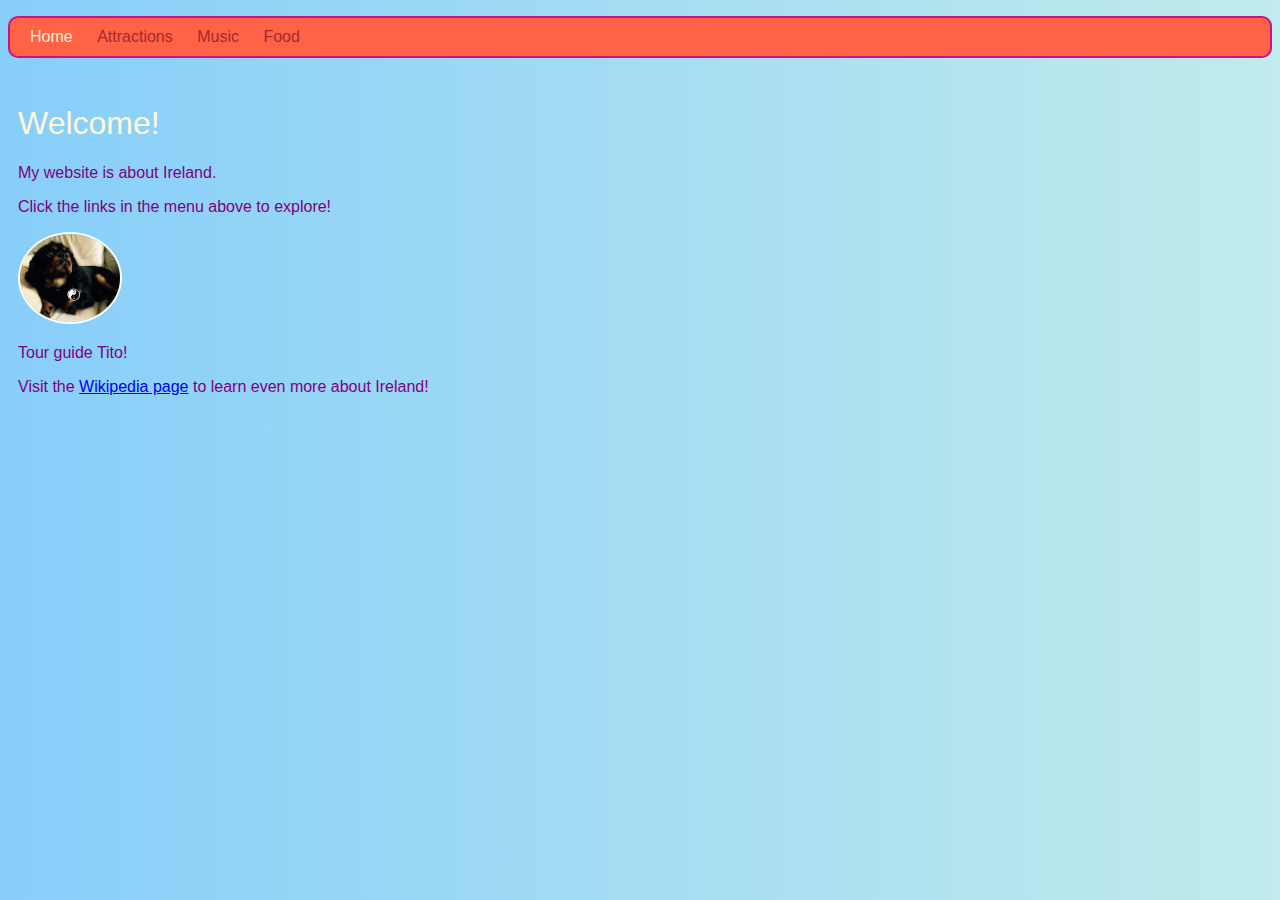
<file: projects/HTML_CSS/Advanced HTML_CSS/Advanced HTML CSS - Starter Project/index.html>
<!DOCTYPE html>
<html>
	<head>
		<title>Home</title>
		<link type="text/css" rel="stylesheet" href="styles.css"/>
		<meta charset="utf-8"/>
	</head>
	<body id="frontPage">
    <header>
      <nav>
        <ul>
          <li>Home</li>
          <li><a class="niceLinks" href="attractions.html">Attractions</a></li>
          <li><a class="niceLinks" href="music.html">Music</a></li>
          <li><a class="niceLinks" href="food.html">Food</a></li>
        </ul>
      </nav>
    </header>
		<main>	
		
		<article>
		  
    	<h1 id="welcomeText">Welcome!</h1>	
    		<p id="myCoolText">
          My website is about Ireland.
        </p> 
        <p>
          Click the links in the menu above to explore!
        </p>
        
      
        <img id="imgTito" class="solidRoundBorders" src="tito.png" alt="Tito the dog">  		
        <p>
          Tour guide Tito!
        </p>
       
       <p>
          Visit the <a href="https://en.wikipedia.org/wiki/Ireland">Wikipedia page</a> to learn even more about Ireland!
       </p>
      
  	</article>
		</main>
  	<footer>
  	  
  	</footer>	
	</body>
</html>
</file>
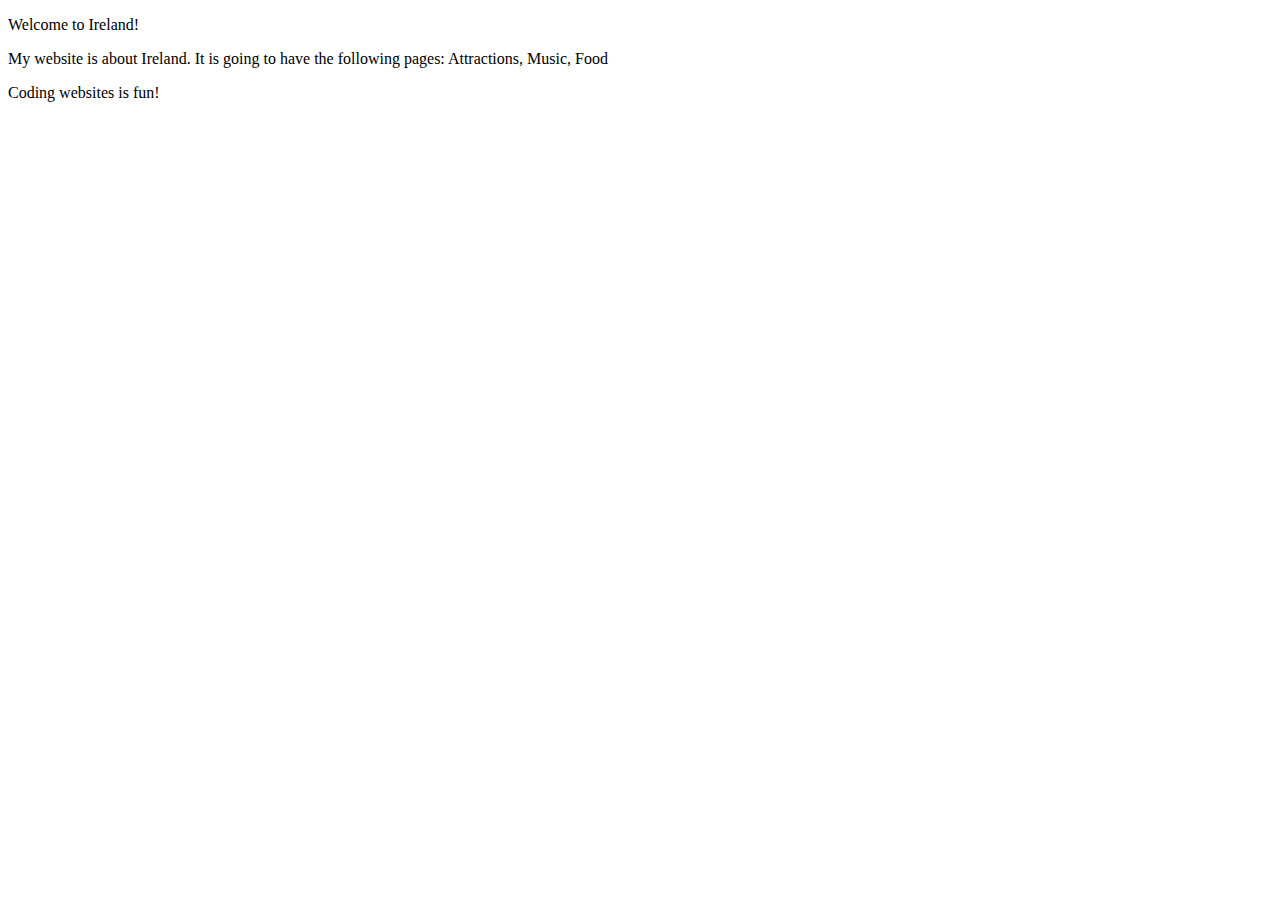
<file: projects/HTML_CSS/Beginner HTML_CSS/Beginner HTML CSS - Starter Project/index.html>
<!DOCTYPE html>
<html>
	<head>
		<title>My First Page</title>
		<link type="text/css" rel="stylesheet" href="styles.css"/>
		<meta charset="utf-8"/>
	</head>
	<body>
    <header>
      
    </header>
		<main>	
		
  		<p>Welcome to Ireland!</p>
  		
  		<p>
  		  My website is about Ireland. It is going to have the following pages: Attractions, Music, Food
  		</p>
  		
  		
  		<p>
  		  Coding websites is fun!
  		</p>
		
	    
		</main>
  	<footer>
  	  
  	</footer>	
	</body>
</html>
</file>
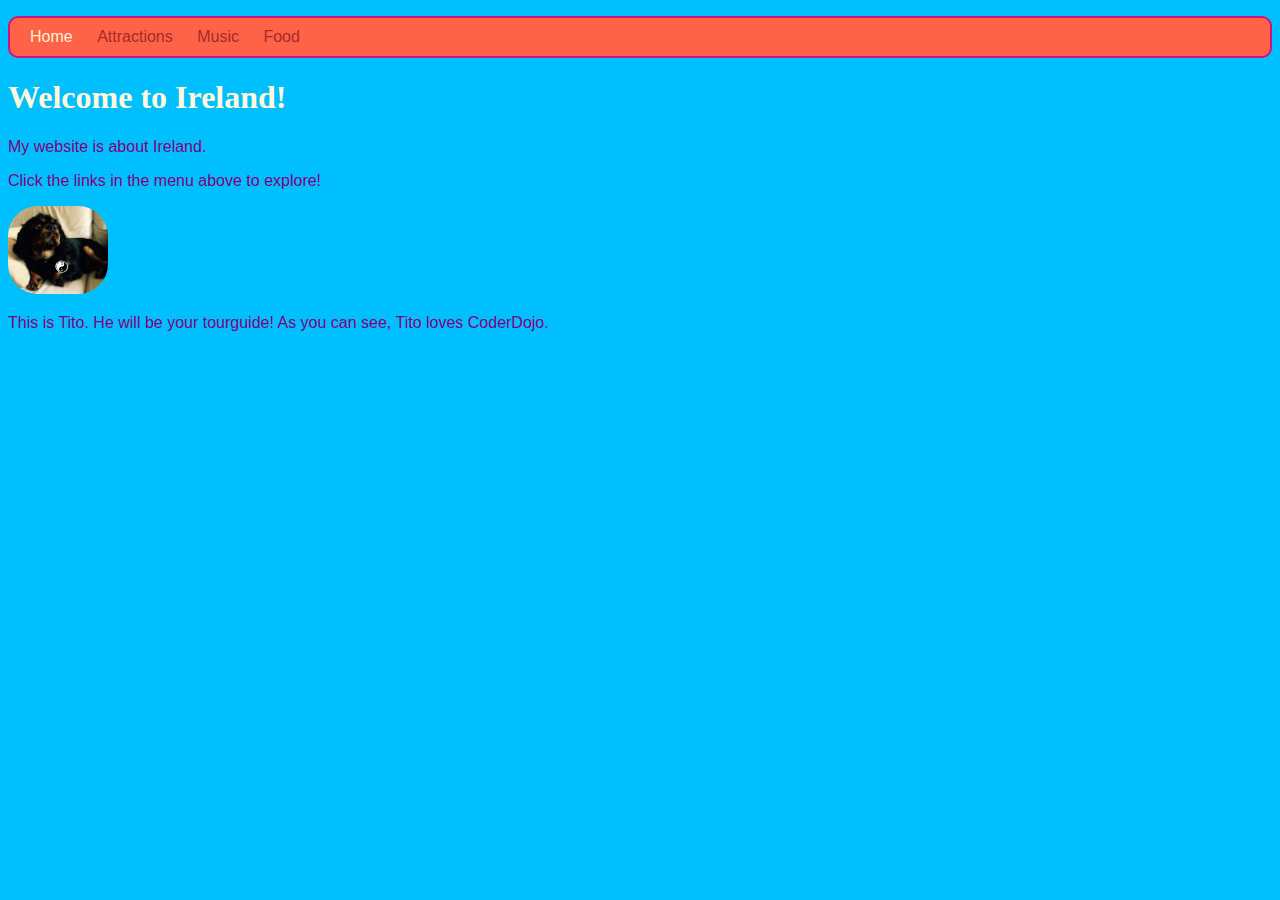
<file: projects/HTML_CSS/Intermediate HTML_CSS/Intermediate HTML CSS - Starter Project/index.html>
<!DOCTYPE html>
<html>
	<head>
		<title>Home</title>
		<link type="text/css" rel="stylesheet" href="styles.css"/>
		<meta charset="utf-8"/>
	</head>
	<body>
    <header>
      <nav>
        <ul>
          <li>Home</li>
          <li><a href="attractions.html">Attractions</a></li>
          <li><a href="music.html">Music</a></li>
          <li><a href="food.html">Food</a></li>
        </ul>
      </nav>
    </header>
		<main>	
		
  		<h1>Welcome to Ireland!</h1>
  		<p>
        My website is about Ireland.
      </p> 
      <p>
        Click the links in the menu above to explore!
      </p>
      
      <img src="tito.png" alt="Tito the dog" width="100px" />  		
      <p>
        This is Tito. He will be your tourguide! As you can see, Tito loves CoderDojo.
      </p>
  		
		</main>
  	<footer>
  	  
  	</footer>	
	</body>
</html>
</file>
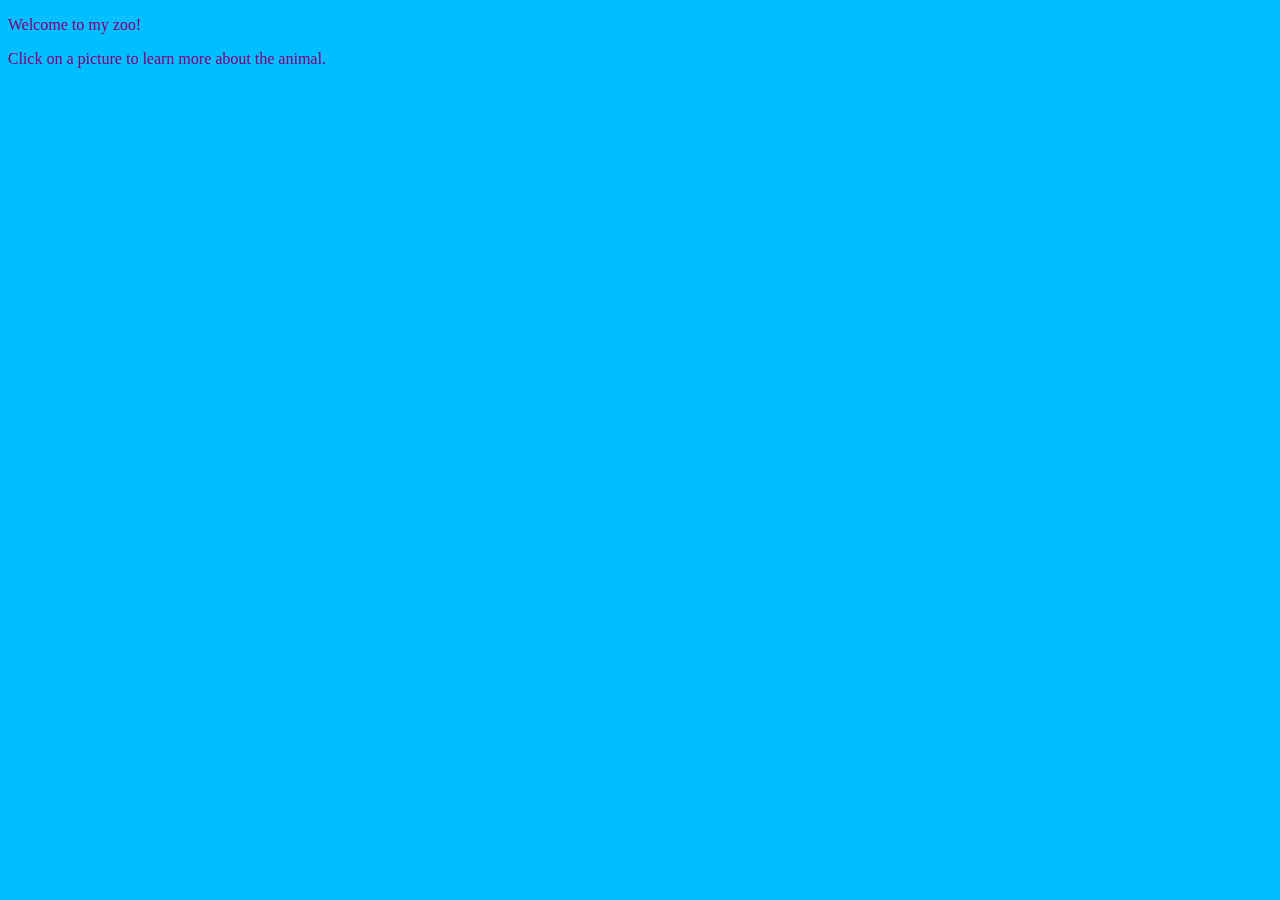
<file: projects/HTML_CSS/Mini Projects/Internet Zoo - Starter Project/index.html>
<!DOCTYPE html>
<html>
	<head>
		<title>Picture Click</title>
		<link type="text/css" rel="stylesheet" href="styles.css"/>
		<meta charset="utf-8"/>
	</head>
	<body>
	  <header>
	    
	  </header>
	  <main>
	    
	    <p>Welcome to my zoo!</p>
	    
	    <p>Click on a picture to learn more about the animal.</p>

	    
	    
	  </main>
	  <footer>
	    
	  </footer>
	</body>
</html>
</file>
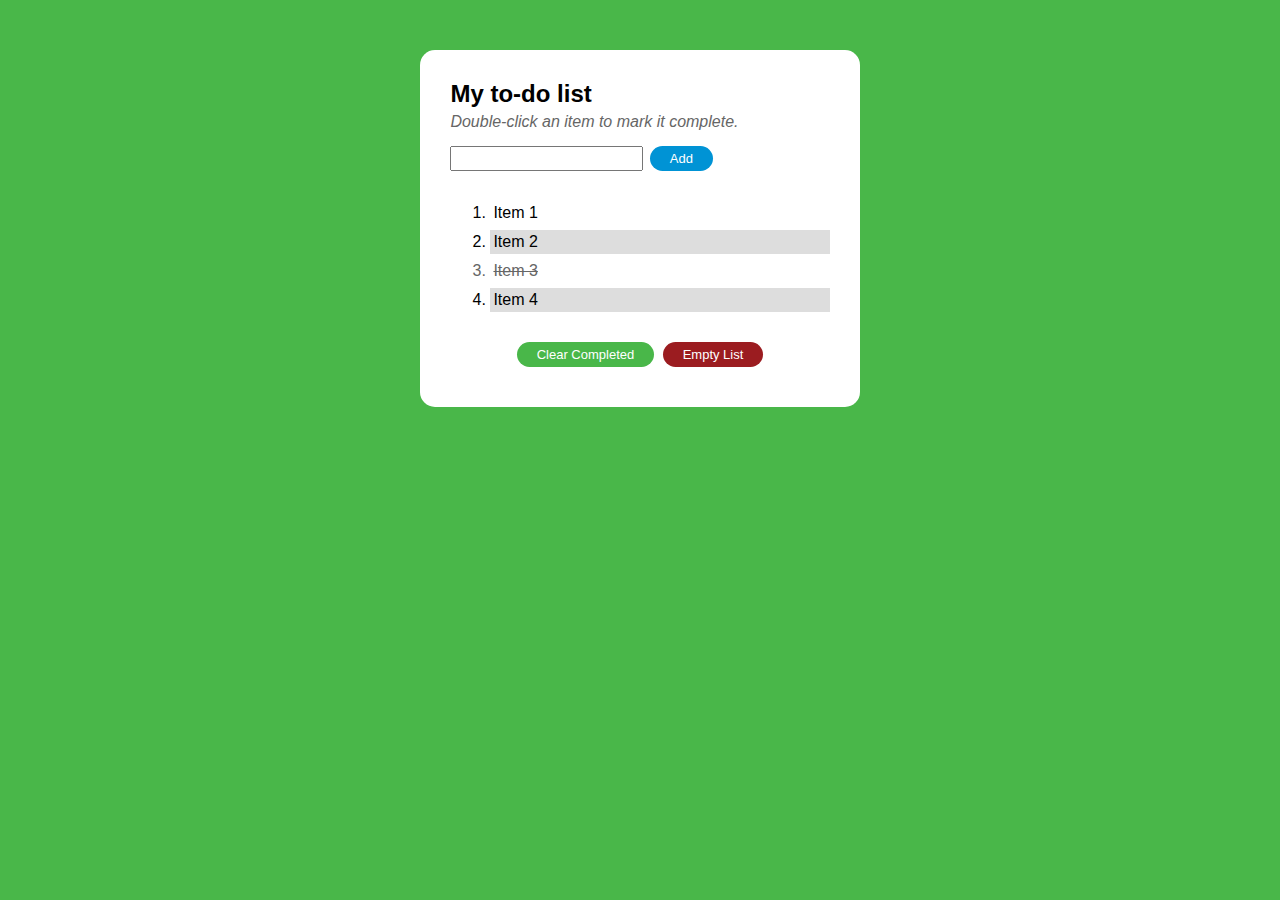
<file: projects/JavaScript/Intermediate JavaScript/Intermediate JavaScript - Starter Project/index.html>
<!DOCTYPE html>
<html>
    <head>
        <meta charset="utf-8">
        <title>My to-do list</title>
        <link rel="stylesheet" href="style.css" media="screen" charset="utf-8">
    </head>
    <body>
        <div class="todo-wrapper">
            <h2>My to-do list</h2>
            <p>Double-click an item to mark it complete.</p>
            <form name="todo-adder">
                <input type="text" name="new-todo" />
            </form>
            <div id="add-button" class="pretty-button">Add</div> <br />
            <ol class="todo-list" id="todo">
                <li>Item 1</li>
                <li>Item 2</li>
                <li class="completed">Item 3</li>
                <li>Item 4</li>
            </ol>
            <div class="control-wrapper">
                <div id="clear-button" class="pretty-button">Clear Completed</div>
                <div id="empty-button" class="pretty-button">Empty List</div>
            </div>
        </div>
        <!-- 
          Include to-do.js for to-do list code
          Notice that it's the last thing in the body tag
          This means that the page loads, *then* the JavaScript runs
        -->
        <script type="text/javascript" src="to-do.js"></script>
    </body>
</html>
</file>
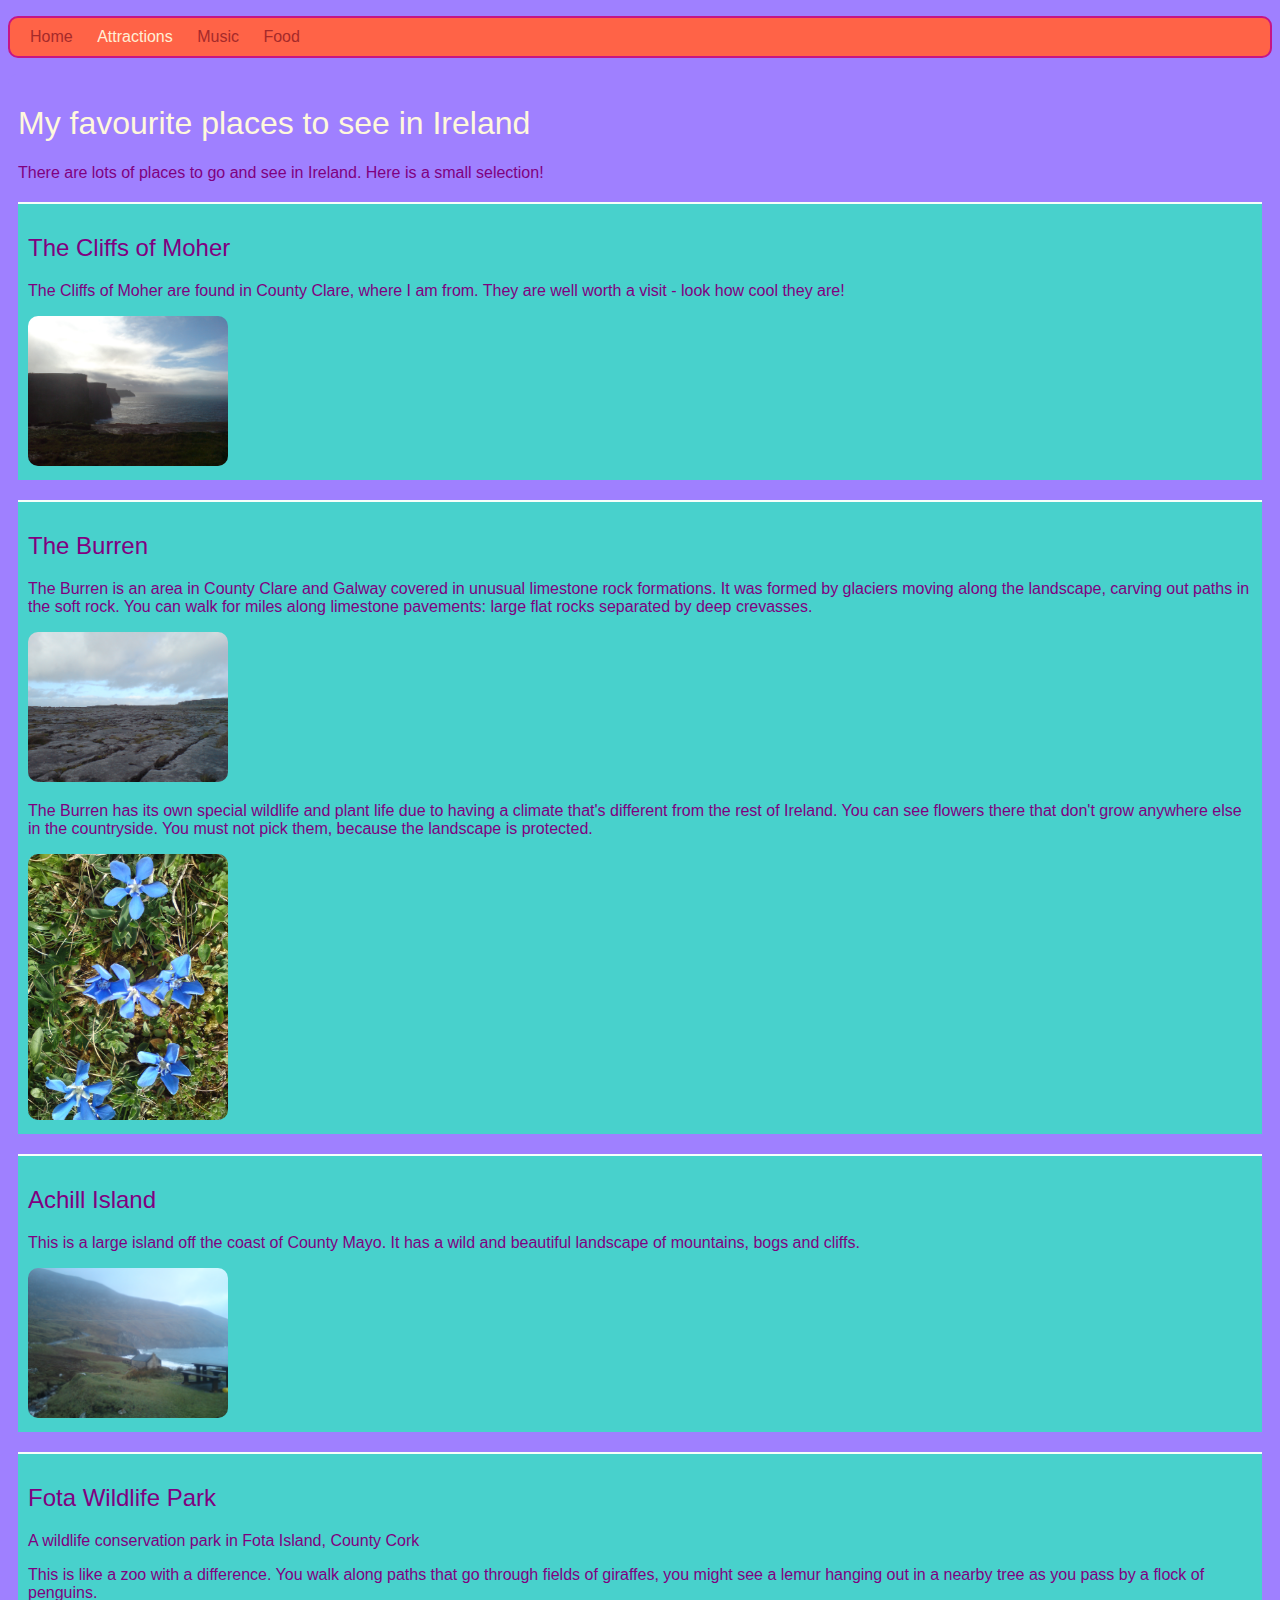
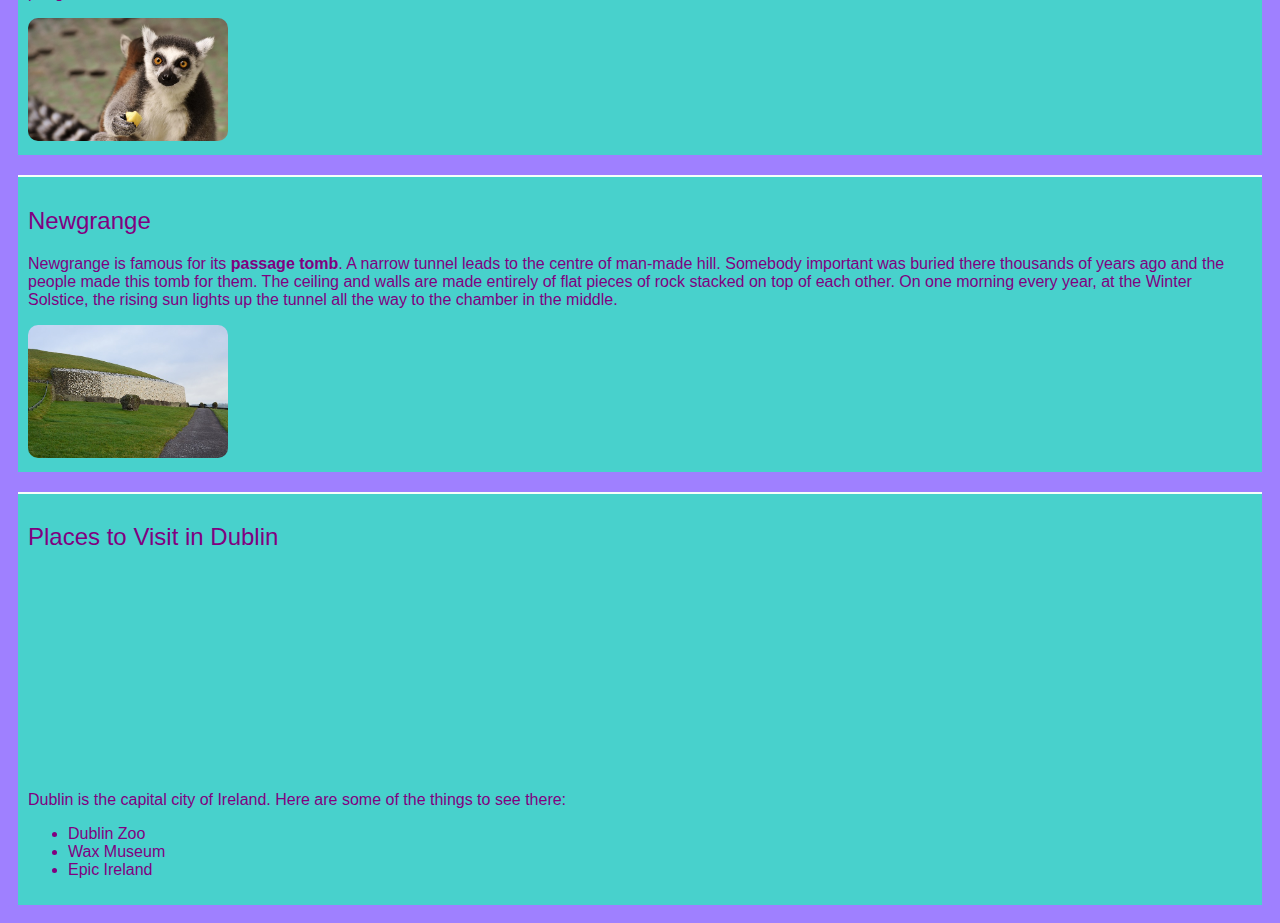
<file: projects/HTML_CSS/Advanced HTML_CSS/Advanced HTML CSS - Starter Project/attractions.html>
<!DOCTYPE html>
<html>
	<head>
		<title>Attractions in Ireland</title>
		<link type="text/css" rel="stylesheet" href="styles.css"/>
		<meta charset="utf-8"/>
	</head>
	<body>
	  <header>
	    <nav>
        <ul>
          <li><a class="niceLinks" href="index.html">Home</a></li>
          <li>Attractions</li>
          <li><a class="niceLinks" href="music.html">Music</a></li>
          <li><a class="niceLinks" href="food.html">Food</a></li>
        </ul>
      </nav>
	  </header>
	  <main>
	   <article class="purpleBackground">
	     
	     <h1>My favourite places to see in Ireland</h1>
	     <p>
	       There are lots of places to go and see in Ireland.
	       Here is a small selection!
	     </p>  
	     
	    <section id="scCliffs" class="greenBackground sectionSpacing">
    		  <h2>The Cliffs of Moher</h2>
    	    <p>The Cliffs of Moher are found in County Clare, where I am from. They are well worth a visit - look how cool they are!</p>
    	    <img src="cliffs.JPG" alt="The Cliffs of Moher" class="mediumPics" />
  		  </section>
  		  
  		  <section id="scBurren" class="greenBackground sectionSpacing">
    		  <h2>The Burren</h2>
    		  <p>The Burren is an area in County Clare and Galway covered in 
    		  unusual limestone rock formations. It was formed by glaciers 
    		  moving along the landscape, carving out paths in the soft rock.
    		  You can walk for miles along limestone pavements: large flat 
    		  rocks separated by deep crevasses.
    		  </p>
    		  <img src="burren_rocks.JPG" class="mediumPics" />
    		  <p>The Burren has its own special wildlife and plant life due to having
    		  a climate that's different from the rest of Ireland. You can see flowers
    		  there that don't grow anywhere else in the countryside. You must not pick 
    		  them, because the landscape is protected.
  		  </p>
    		  <img src="burren_flowers.JPG" class="mediumPics" />
  		  </section>
  		  
  		  <section id="scAchill" class="greenBackground sectionSpacing">
  		    <h2>Achill Island</h2>
  		    <p>
  		      This is a large island off the coast of County Mayo. It has a wild and
  		      beautiful landscape of mountains, bogs and cliffs.
  		    </p>
  		    <img src="achill.JPG" class="mediumPics">
  		 </section>
  		
  		 
  		  <section id="scFota" class="greenBackground sectionSpacing">
    		 <h2>Fota Wildlife Park</h2>
    		 <p>A wildlife conservation park in Fota Island, County Cork</p>
    		 <p>This is like a zoo with a difference. You walk along paths that go 
    		 through fields of giraffes, you might see a lemur hanging out in a nearby
    		 tree as you pass by a flock of penguins.</p>
         <img src="monkey-2223271_640.jpg" class="mediumPics">
  		 </section>
	
		  <section id="scNewgrange" class="greenBackground sectionSpacing">
  		  <h2>Newgrange</h2>
  		  <p>Newgrange is famous for its <strong>passage tomb</strong>.
  		  A narrow tunnel leads to the centre of man-made hill. Somebody important
  		  was buried there thousands of years ago and the people made this tomb for 
  		  them. The ceiling and walls are made entirely of flat pieces of rock stacked
  		  on top of each other. On one morning every year, at the Winter Solstice,
  		  the rising sun lights up the tunnel all the way to the chamber in the 
  		  middle.</p>
         <img src="newgrange-332864_640.jpg" class="mediumPics">
		  </section>
		  
		  <section class="greenBackground sectionSpacing">
  		  <h2>Places to Visit in Dublin</h2>
  		  <iframe src="https://www.google.com/maps/embed?pb=!1m18!1m12!1m3!1d152515.98633810444!2d-6.385786963763906!3d53.324238066857994!2m3!1f0!2f0!3f0!3m2!1i1024!2i768!4f13.1!3m3!1m2!1s0x48670e80ea27ac2f%3A0xa00c7a9973171a0!2sDublin!5e0!3m2!1sen!2sie!4v1496070218660" width="400px" height="200px" frameborder="0" style="border:0" allowfullscreen></iframe>
  		  
  		  <p>Dublin is the capital city of Ireland. Here are some of the things to see there:</p>
  		    <ul>
  		      <li>Dublin Zoo</li>
  		      <li>Wax Museum</li>
  		      <li>Epic Ireland</li>
  		    </ul>
		  </section>
	   </article>
	   
	  </main>
	  <footer>
	    
	  </footer>
	</body>
</html>
</file>
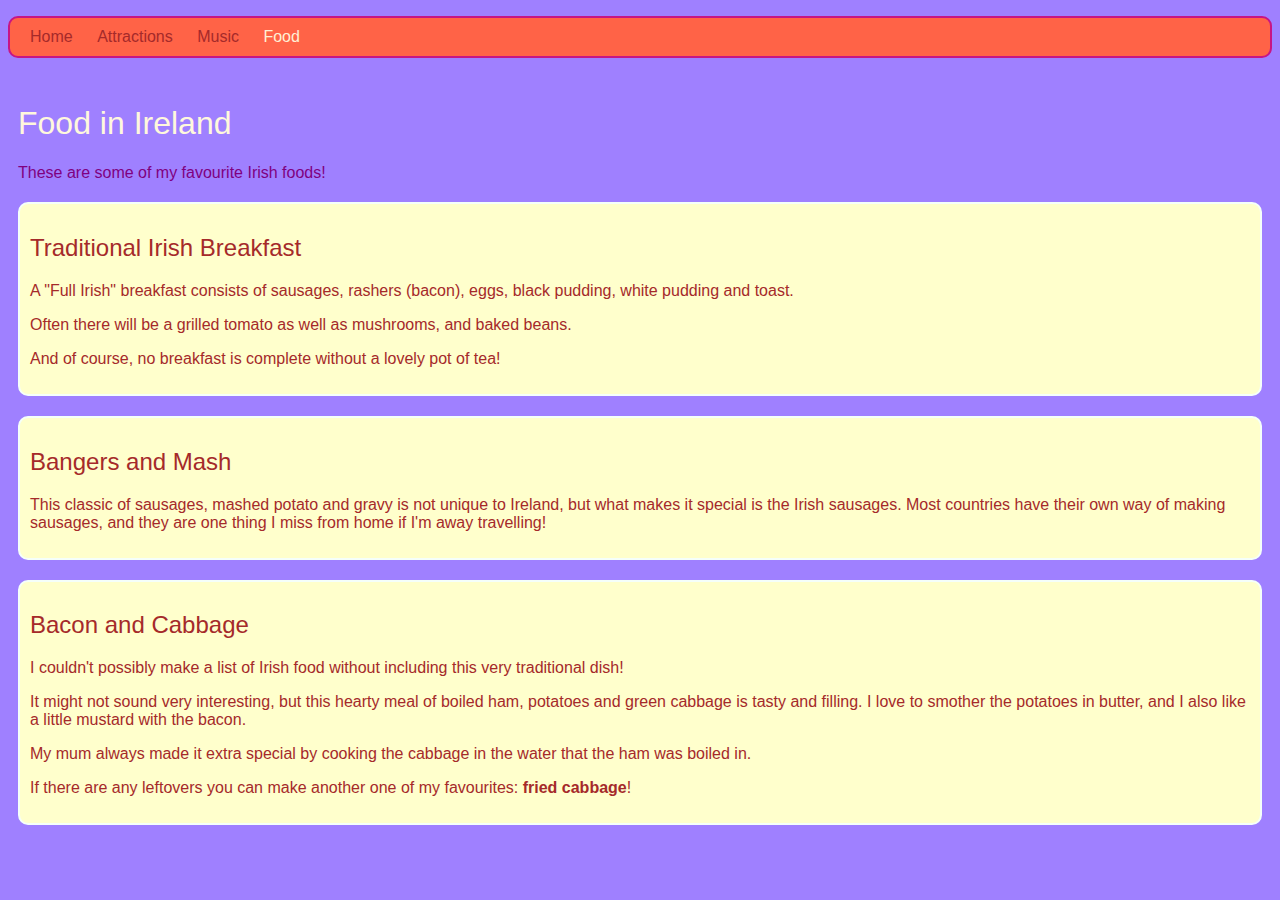
<file: projects/HTML_CSS/Advanced HTML_CSS/Advanced HTML CSS - Starter Project/food.html>
<!DOCTYPE html>
<html>
	<head>
		<title>Irish Food</title>
		<link type="text/css" rel="stylesheet" href="styles.css"/>
		<meta charset="utf-8"/>
	</head>
	<body>
	  <header>
	    <nav>
        <ul>
          <li><a class="niceLinks" href="index.html">Home</a></li>
          <li><a class="niceLinks" href="attractions.html">Attractions</a></li>
          <li><a class="niceLinks" href="music.html">Music</a></li>
          <li>Food</li>
        </ul>
      </nav>
	  </header>
	  <main>
	   <article>
	     <h1>Food in Ireland</h1>
	     <p>
	       These are some of my favourite Irish foods!
	     </p>  
	    <section class="yellowBackground sectionSpacing solidRoundBorders">
  		  
    		  <h2>Traditional Irish Breakfast</h2>
    	    <p>
    	      A "Full Irish" breakfast consists of sausages, rashers (bacon),
    	      eggs, black pudding, white pudding and toast.
    	    </p>
    	    <p>
    	      Often there will be a grilled tomato as well as mushrooms,
    	      and baked beans.
    	    </p>
    	    <p>
    	      And of course, no breakfast is complete without a lovely pot 
    	      of tea!
    	    </p>
  		  </section>
  		  <section class="yellowBackground sectionSpacing solidRoundBorders">
    		  <h2>Bangers and Mash</h2>
    		  <p>
    		    This classic of sausages, mashed potato and gravy is not
    		    unique to Ireland, but what makes it special is the Irish
    		    sausages. Most countries have their own way of making sausages,
    		    and they are one thing I miss from home if I'm away travelling!
    		  </p>
  		  </section>
  		  <section class="yellowBackground sectionSpacing solidRoundBorders">
  		    <h2>Bacon and Cabbage</h2>
  		    <p>
  		      I couldn't possibly make a list of Irish food without including
  		      this very traditional dish!
  		    </p>
  		    <p>
  		      It might not sound very interesting, but this hearty meal of
  		      boiled ham, potatoes and green cabbage is tasty and filling.
  		      I love to smother the potatoes in butter, and I also like a
  		      little mustard with the bacon.
  		    </p>
  		    <p>
  		      My mum always made it extra special by cooking the cabbage in
  		      the water that the ham was boiled in.
  		    </p>
  		    <p>
  		      If there are any leftovers you can make another one of my
  		      favourites: <strong>fried cabbage</strong>!
  		    </p>
  		 </section>
  		
  		 
	   </article>
	    
	    
	    
	  </main>
	  <footer>
	    
	  </footer>
	</body>
</html>
</file>
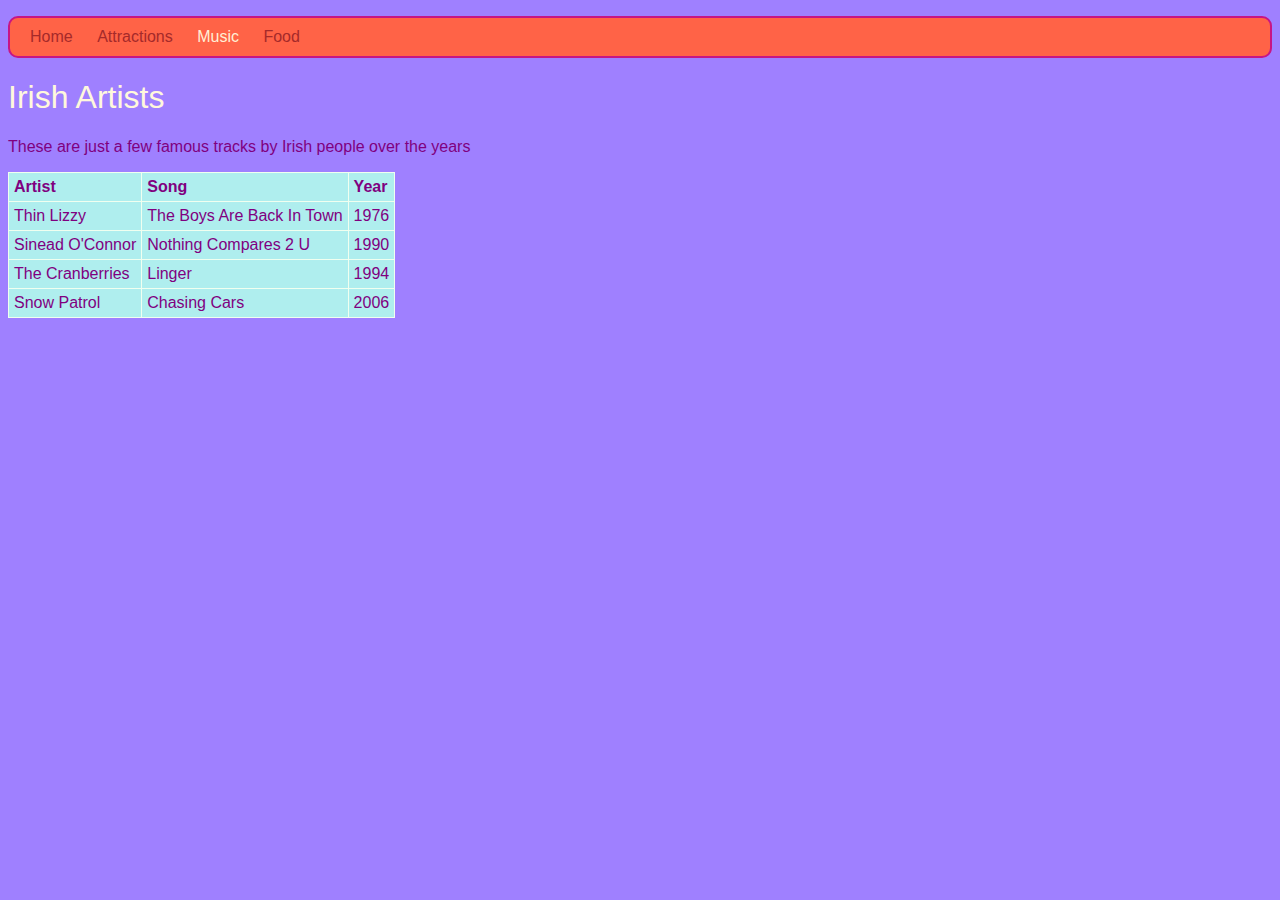
<file: projects/HTML_CSS/Advanced HTML_CSS/Advanced HTML CSS - Starter Project/music.html>
<!DOCTYPE html>
<html>
	<head>
		<title>Music in Ireland</title>
		<link type="text/css" rel="stylesheet" href="styles.css"/>
		<meta charset="utf-8"/>
	</head>
	<body>
	  <header>
	    <nav>
        <ul>
          <li><a class="niceLinks" href="index.html">Home</a></li>
          <li><a class="niceLinks" href="attractions.html">Attractions</a></li>
          <li>Music</li>
          <li><a class="niceLinks" href="food.html">Food</a></li>
        </ul>
      </nav>
	  </header>
	  <main>
	   
	    <h1>Irish Artists</h1>   
	    <p>
	      These are just a few famous tracks by Irish people over the years 
	    </p>
	    
	    
	    <table>
	      <tr>
	        <th>Artist</th>
	        <th>Song</th>
	        <th>Year</th>
	      </tr>
	      <tr>
	        <td>Thin Lizzy</td>
	        <td>The Boys Are Back In Town</td>
	        <td>1976</td>
	      </tr>
	      <tr>
	        <td>Sinead O'Connor</td>
	        <td>Nothing Compares 2 U</td>
	        <td>1990</td>
	      </tr>
	      <tr>
	        <td>The Cranberries</td>
	        <td>Linger</td>
	        <td>1994</td>
	      </tr>
	      <tr>
	        <td>Snow Patrol</td>
	        <td>Chasing Cars</td>
	        <td>2006</td>
	      </tr>
	    </table>
	    
	    
	  </main>
	  <footer>
	    
	  </footer>
	</body>
</html>
</file>
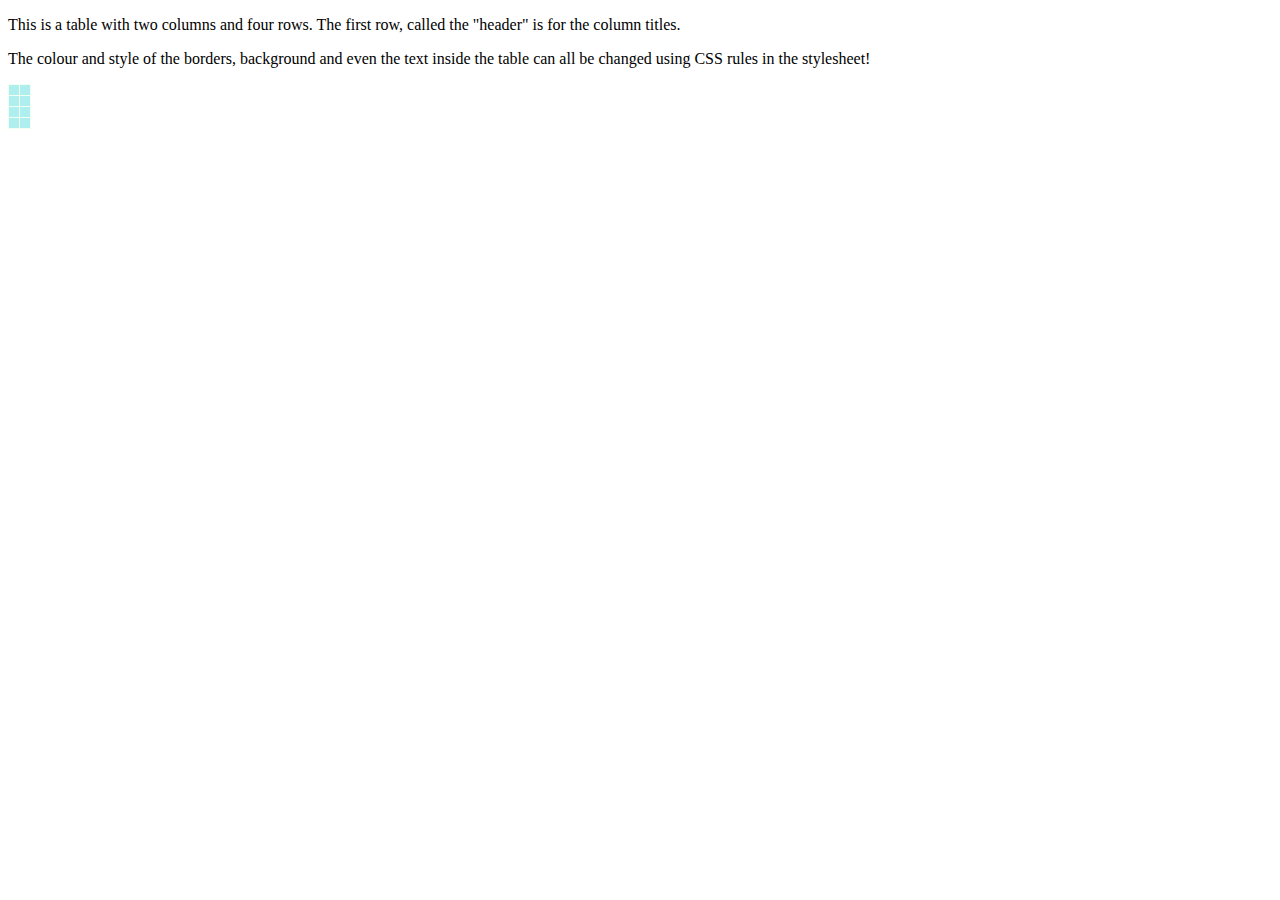
<file: projects/HTML_CSS/Beginner HTML_CSS/Beginner HTML CSS - Starter Project/page_with_table.html>
<!DOCTYPE html>
<html>
	<head>
		<title>Blank Page</title>
		<link type="text/css" rel="stylesheet" href="styles.css"/>
		<meta charset="utf-8"/>
	</head>
	<body>
	  <header>
	    
	  </header>
	  <main>
	
      <p>This is a table with two columns and four rows. 
      The first row, called the "header" is for the column titles.</p>
      <p>The colour and style of the borders, background and even the text inside the table can all be changed using CSS rules in the stylesheet!</p>
	    <table>
	      <tr>
	        <th></th>
	        <th></th>
	      </tr>
	      <tr>
	        <td></td>
	        <td></td>
	      </tr>
	      <tr>
	        <td></td>
	        <td></td>
	      </tr>
	      <tr>
	        <td></td>
	        <td></td>
	      </tr>
	    </table>
	    
	  </main>
	  <footer>
	    
	  </footer>
	</body>
</html>
</file>
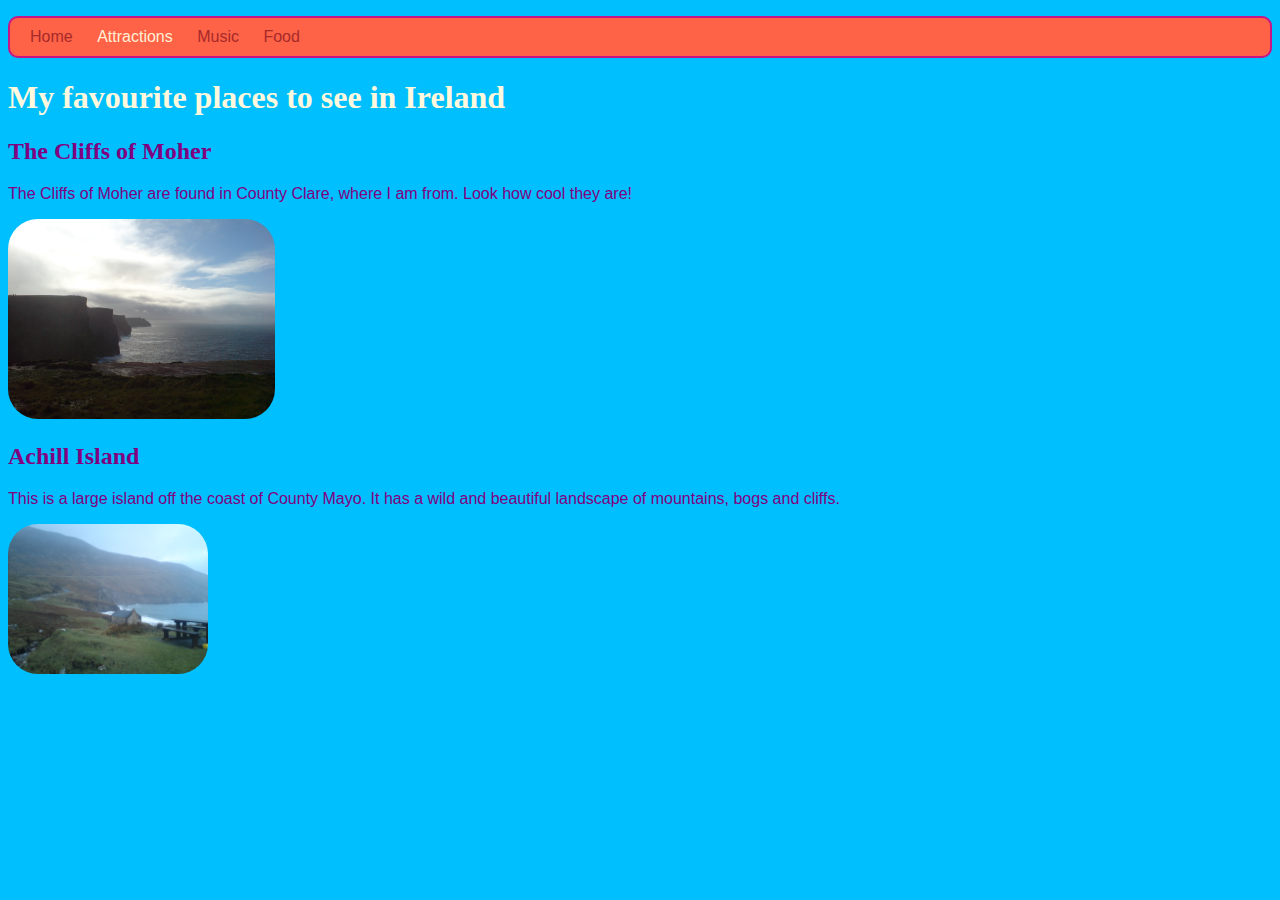
<file: projects/HTML_CSS/Intermediate HTML_CSS/Intermediate HTML CSS - Starter Project/attractions.html>
<!DOCTYPE html>
<html>
	<head>
		<title>Attractions in Ireland</title>
		<link type="text/css" rel="stylesheet" href="styles.css"/>
		<meta charset="utf-8"/>
	</head>
	<body>
	  <header>
	    <nav>
        <ul>
          <li><a href="index.html">Home</a></li>
          <li>Attractions</li>
          <li><a href="music.html">Music</a></li>
          <li><a href="food.html">Food</a></li>
        </ul>
      </nav>
	  </header>
	  <main>
	    
	    
      <h1>My favourite places to see in Ireland</h1>
      
        <h2>The Cliffs of Moher</h2>
        <p>
        The Cliffs of Moher are found in County Clare, where I am from. Look how cool they are!</p>
        <img src="cliffs.JPG" alt="The Cliffs of Moher" height="200px" />
        
        <h2>Achill Island</h2>
        <p>This is a large island off the coast of County Mayo. It has a wild and
        beautiful landscape of mountains, bogs and cliffs.
        </p>
        <img src="achill.JPG" width="200px" />


	  </main>
	  <footer>
	    
	  </footer>
	</body>
</html>
</file>
<file: projects/HTML_CSS/Advanced HTML_CSS/Advanced HTML CSS - Starter Project/styles.css>
body {
  background-color: #9f80ff;
  font-family: "Lato", sans-serif;
  color: Purple;
}
h1 {
  color: CornSilk;
  font-family: "League Gothic", sans-serif;
  font-weight: 400;
  font-style: normal;
}
h2 {
  font-family: "League Gothic", sans-serif;
  font-weight: 400;
  font-style: normal;
}

nav ul {
  background-color: tomato;
  border-style: solid;
  border-color: MediumVioletRed;
  border-width: 2px;
  padding: 10px;
  border-radius: 10px;
}
nav ul li {
  list-style-type: none;
  display: inline;
  margin-right: 10px;
  margin-left: 10px;
  color: PapayaWhip;
}
nav ul li a {
  text-decoration: none;
  color: Brown;
}

section {
  border-top-style: solid;
  border-top-width: 2px;
  border-top-color: #F5FFFA;
  padding-bottom: 10px;
}


article {
  border-radius: 10px;
  padding: 10px;
}

.mediumPics {
  width: 200px;
  border-radius: 10px;
}
        
#frontPage {
  background: #c1ebec;
  background: linear-gradient(to right, #87CEFA, #c1ebec);
}

#welcomeText {
  animation-name: green-pulse;
  animation-duration: 1.5s;
  animation-iteration-count: 1;
}

#imgTito {
  border-radius: 100%;
  width: 100px;
}
#imgTito:hover {
  animation-name: rollOver;
  animation-duration: 1s;
  animation-iteration-count: 1;
}

.sectionSpacing {
  padding: 1em;
  margin-top: 2em;
}

.purpleBackground {
  background-color: #9f80ff;
}

.greenBackground {
  background-color: #48D1CC;
}

.yellowBackground {
  background-color: #FFFFCC;
  color: #A52A2A;
}

.solidRoundBorders {
  border-style: solid;
  border-width: 2px;
  border-color: #F5FFFA;
  border-radius: 10px;
}

.sectionSpacing {
  padding: 10px;
  margin-top: 20px;
}

.purpleBackground {
  background-color: #9f80ff;
}

.greenBackground {
  background-color: #48D1CC;
}

.niceLinks {
  text-decoration: none;
  color: #A52A2A;
}
.niceLinks:hover {
  color: PapayaWhip;
}


@keyframes green-pulse {
  0% {
    color: CornSilk;
  }
  50% {
    color: lightgreen;
  }
  100% {
    color: CornSilk;
  }
}



@keyframes rollOver {
  0% {
    transform: rotate(0deg);
  }
  100% {
    transform: rotate(-360deg);
  }
}


/**********************************
This section is for styling tables
***********************************/
table, th, td {
  border: 1px solid HoneyDew;
  border-collapse: collapse;
}
tr {
  background-color: PaleTurquoise;
}
th, td {
  vertical-align: top;
  padding: 5px;
  text-align: left;
}
th {
  color: purple;
}
td {
  color: purple;
}
/********************************/
</file>
<file: projects/HTML_CSS/Beginner HTML_CSS/Beginner HTML CSS - Starter Project/styles.css>
body {
  background-color: white;
}






















/**********************************
This section is for styling tables
***********************************/
table, th, td {
  border: 1px solid HoneyDew;
  border-collapse: collapse;
}
tr {
  background-color: PaleTurquoise;
}
th, td {
  vertical-align: top;
  padding: 5px;
  text-align: left;
}
th {
  color: purple;
}
td {
  color: purple;
}
/********************************/
</file>
<file: projects/HTML_CSS/Intermediate HTML_CSS/Intermediate HTML CSS - Starter Project/styles.css>
body {
  background-color: DeepSkyBlue;
  font-family: "Helvetica", sans-serif;
  color: Purple;
}
h1 {
  color: CornSilk;
  font-family: "Times New Roman", serif;
}
h2 {
  font-family: "Times New Roman", serif;
}
h3 {
  font-family: "Brush Script MT", serif;
  font-style: italic;
}
a {
  color: PaleTurquoise;
}
nav ul {
  background-color: tomato;
  border-style: solid;
  border-color: MediumVioletRed;
  border-width: 2px;
  padding: 10px;
  border-radius: 10px;
}
nav ul li {
  list-style-type: none;
  display: inline;
  margin-right: 10px;
  margin-left: 10px;
  color: PapayaWhip;
}
nav ul li a {
  text-decoration: none;
  color: Brown;
}
img {
  border-radius: 30px;
}









/**********************************
This section is for styling tables
***********************************/
table, th, td {
  border: 1px solid HoneyDew;
  border-collapse: collapse;
}
tr {
  background-color: PaleTurquoise;
}
th, td {
  vertical-align: top;
  padding: 5px;
  text-align: left;
}
th {
  color: purple;
}
td {
  color: purple;
}
/********************************/
</file>
<file: projects/HTML_CSS/Mini Projects/Internet Zoo - Starter Project/styles.css>
body {
  background-color: DeepSkyBlue;
  color: Purple;
}
img {
  width: 200px;
}
</file>
<file: projects/JavaScript/Intermediate JavaScript/Intermediate JavaScript - Starter Project/style.css>
body {
  background-color: #49B749;
  font-family:  "HelveticaNeue-Light",
                "Helvetica Neue Light",
                "Helvetica Neue",
                Helvetica, Arial,
                "Lucida Grande",
                sans-serif;
}
.todo-wrapper {
  background-color: #fff;
  border-radius: 15px;
  font-weight: 300;
  margin-left: auto;
  margin-right: auto;
  margin-top: 50px;
  padding: 30px;
  width: 30%;
}
.todo-wrapper h2 {
  margin: 0;
}
.todo-wrapper p {
  color: #666;
  font-style: italic;
  margin: 5px 0;
}
.todo-wrapper ol {
  margin: 20px 0;
}
.todo-wrapper ol li {
    margin: 5px 0;
    padding: 3px;
    -webkit-user-select: none;
       -moz-user-select: none;
        -ms-user-select: none;
            user-select: none;
}
.todo-wrapper ol li:nth-child(even) {
  background: #ddd;
}
.todo-wrapper .completed {
  color: #666;
  text-decoration: line-through;
}
.todo-wrapper .pretty-button {
  background-color: #0093D5;
  border-radius: 15px;
  border: none;
  color: #fff;
  display: inline-block;
  font-size: small;
  margin: 10px 2px;
  padding: 5px 20px;
  text-align: center;
}
.todo-wrapper .pretty-button:hover {
  cursor: pointer;
  opacity: 0.75;
}
.todo-wrapper input {
  padding: 3px 6px;
}
.todo-wrapper form {
  display: inline-block;
}
.todo-wrapper .control-wrapper {
  text-align: center;
}
.todo-wrapper #clear-button {
  background-color: #49B749;
}
.todo-wrapper #empty-button {
  background-color: #9B1C20;
}
</file>
